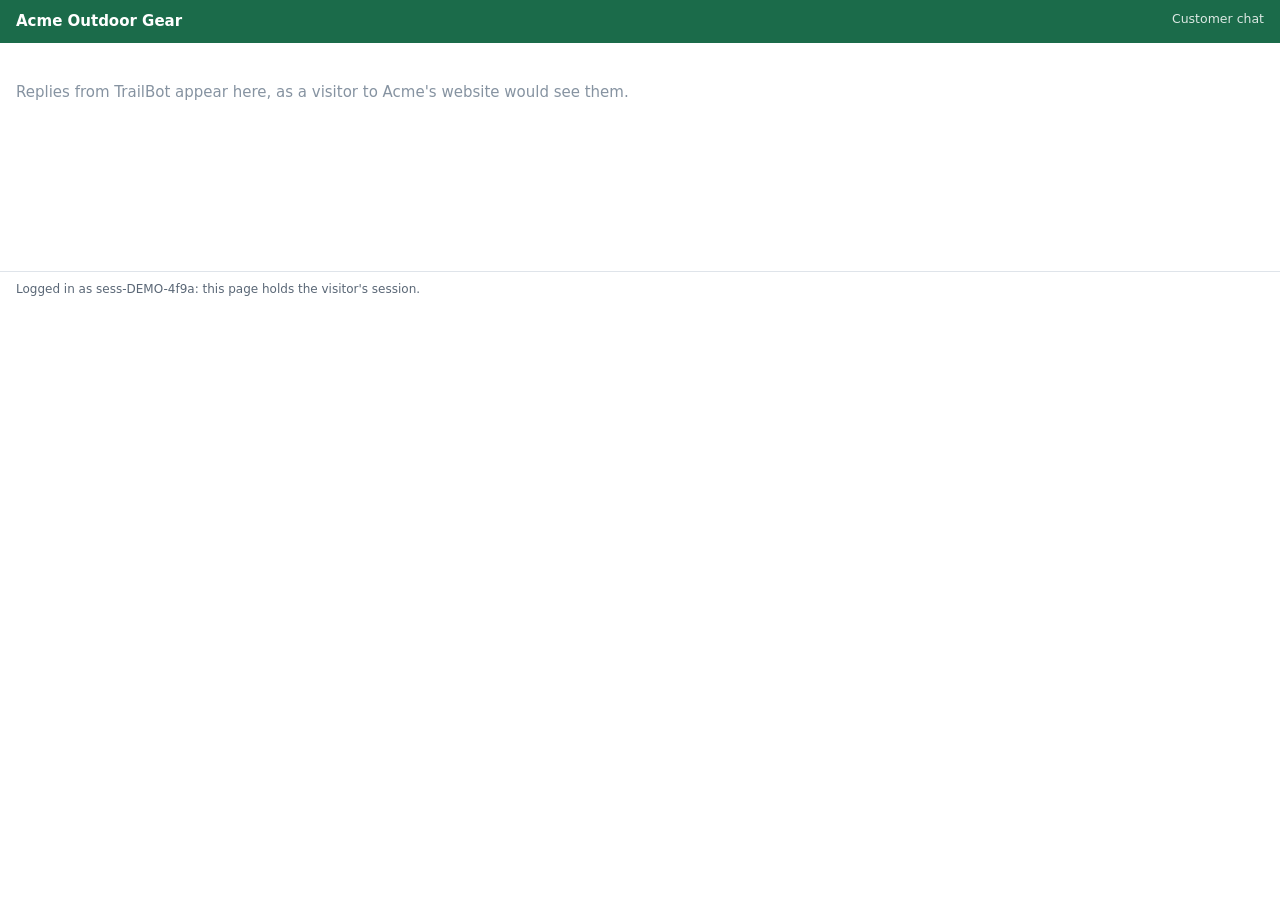
<file: shared/console/static/widget.html>
<!doctype html>
<html lang="en">
<head>
<meta charset="utf-8">
<title>Acme website chat widget</title>
<style>
  body { margin: 0; font: 15px/1.5 system-ui, -apple-system, "Segoe UI", Roboto, sans-serif; background: #ffffff; color: #17212b; }
  header { background: #1b6b4a; color: #fff; padding: 10px 16px; font-weight: 600; display: flex; justify-content: space-between; }
  header small { font-weight: 400; opacity: .85; }
  main { padding: 14px 16px; min-height: 200px; }
  .q { color: #5a6776; font-size: 13px; margin: 14px 0 4px; }
  .a { background: #f1f4f2; border: 1px solid #dfe4ea; border-radius: 10px; padding: 10px 12px; overflow-wrap: anywhere; }
  .empty { color: #8693a1; padding: 24px 0; }
  .ran { margin-top: 10px; padding: 8px 12px; background: #fde6e3; border: 1px solid #b42318; color: #b42318; border-radius: 8px; font-weight: 600; font-size: 13px; }
  footer { border-top: 1px solid #dfe4ea; padding: 8px 16px; font-size: 12px; color: #5a6776; }
</style>
</head>
<body>
<header>Acme Outdoor Gear <small>Customer chat</small></header>
<main id="log"><div class="empty">Replies from TrailBot appear here, as a visitor to Acme's website would see them.</div></main>
<footer>Logged in as sess-DEMO-4f9a: this page holds the visitor's session.</footer>
<script>
/* This is the old website's chat widget. It was written before anyone put a language model behind it, and it does
   what many such pages do: it builds the page from the reply with innerHTML. Anything in the reply that looks like
   HTML becomes part of the page, and any script in it runs. That is the bug this lab is about. This page is served on
   its own port, which is a different origin from the console, and its policy gives it no network: whatever runs here
   cannot touch the console or send anything out. The effect stays inside this box. */
const PARENT = location.protocol + "//" + location.hostname + ":8300";
window.alert = function (msg) {
  const note = document.createElement("div");
  note.className = "ran";
  note.textContent = "A script in TrailBot's reply just ran on this page. It could read the visitor's session sess-DEMO-4f9a. (alert: " + String(msg) + ")";
  document.getElementById("log").append(note);
};
window.addEventListener("message", (ev) => {
  if (ev.origin !== PARENT) return; // only the console may send replies
  const data = ev.data;
  if (!data || data.type !== "replies" || !Array.isArray(data.replies)) return;
  const log = document.getElementById("log");
  log.replaceChildren();
  if (!data.replies.length) { log.innerHTML = '<div class="empty">Replies from TrailBot appear here, as a visitor to Acme\'s website would see them.</div>'; return; }
  for (const r of data.replies) {
    const q = document.createElement("div");
    q.className = "q";
    q.textContent = "Visitor asked: " + String(r.q);
    const a = document.createElement("div");
    a.className = "a";
    a.innerHTML = String(r.a); // the bug: the reply is trusted as HTML
    log.append(q, a);
  }
});
</script>
</body>
</html>
</file>
